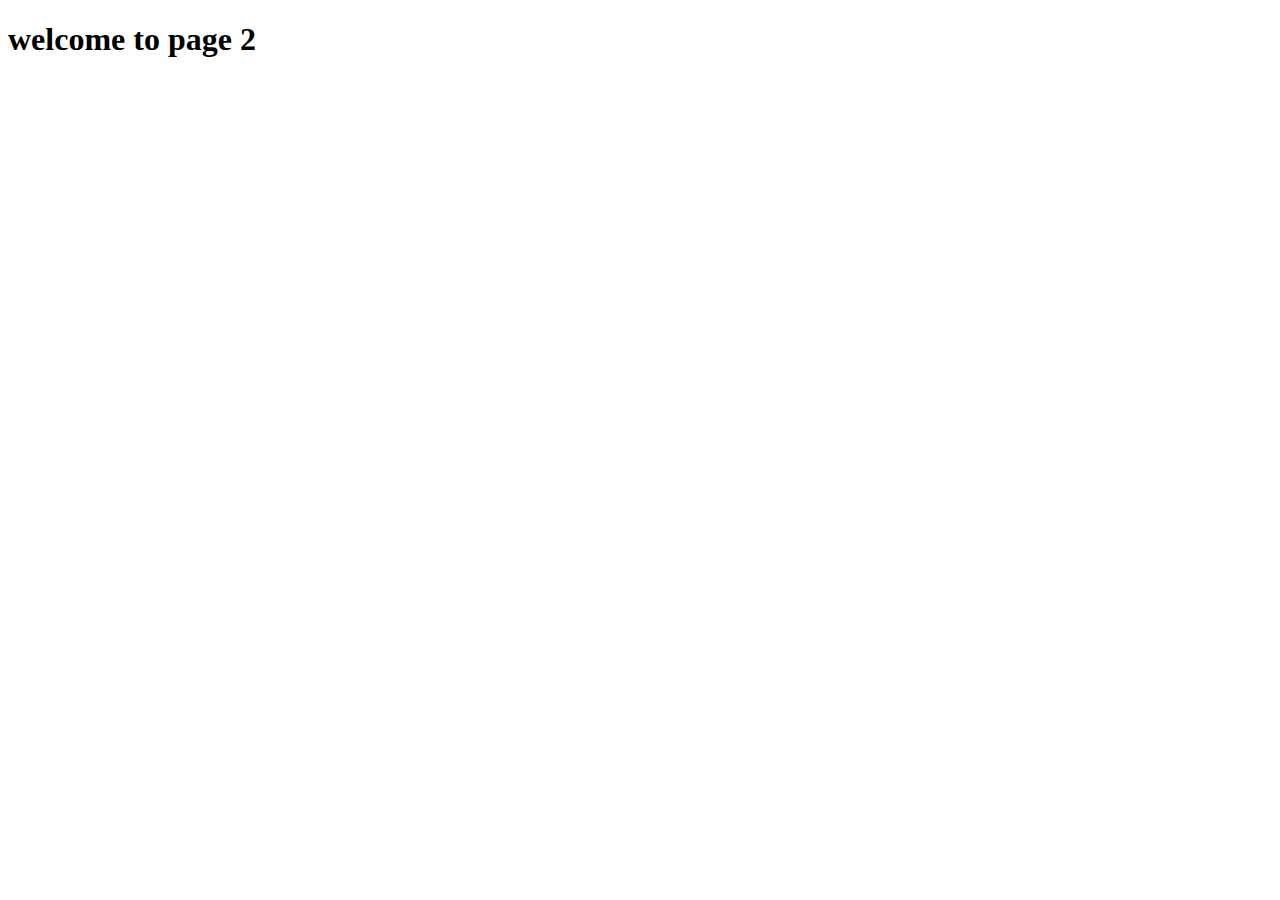
<file: page2.html>
<!DOCTYPE html>
<html>
<head>
    <title>page 2</title>
    <!-- Global site tag (gtag.js) - Google Analytics -->
    <script async src="https://www.googletagmanager.com/gtag/js?id=UA-150847455-1"></script>
    <script>
      window.dataLayer = window.dataLayer || [];
      function gtag(){dataLayer.push(arguments);}
      gtag('js', new Date());

      gtag('config', 'UA-150847455-1');
    </script>
    <!-- AIQUA Push -->
    <script type="text/javascript">
        !function (q, g, r, a, p, h, js) {
            if (q.qg) return;
            js = q.qg = function () {
                js.callmethod ? js.callmethod.call(js, arguments) : js.queue.push(arguments);
            };
            js.queue = [];
            p = g.createElement(r); p.async = !0; p.src = a; h = g.getElementsByTagName(r)[0];
            h.parentNode.insertBefore(p, h);
        }(window, document, 'script', '//cdn.qgr.ph/qgraph.95125409e1db46a88c5c.js');
        qg("event", "redirection_test");
        qg("identify", {"user_id": "test123"})
        console.log("1.", window.qg.queue.length);


        qg('flushUserData', ()=>{
            console.log('flush data');
            document.cookie = "_qg_cm= ;Domain=.aiqua-demo.herokuapp.com;expires = Thu, 01 Jan 1970 00:00:00 GMT";
            window.location.href = "/index.html";
        });

    </script>
</head>
<body>
    <h1>welcome to page 2</h1>
</body>
</html>
</file>
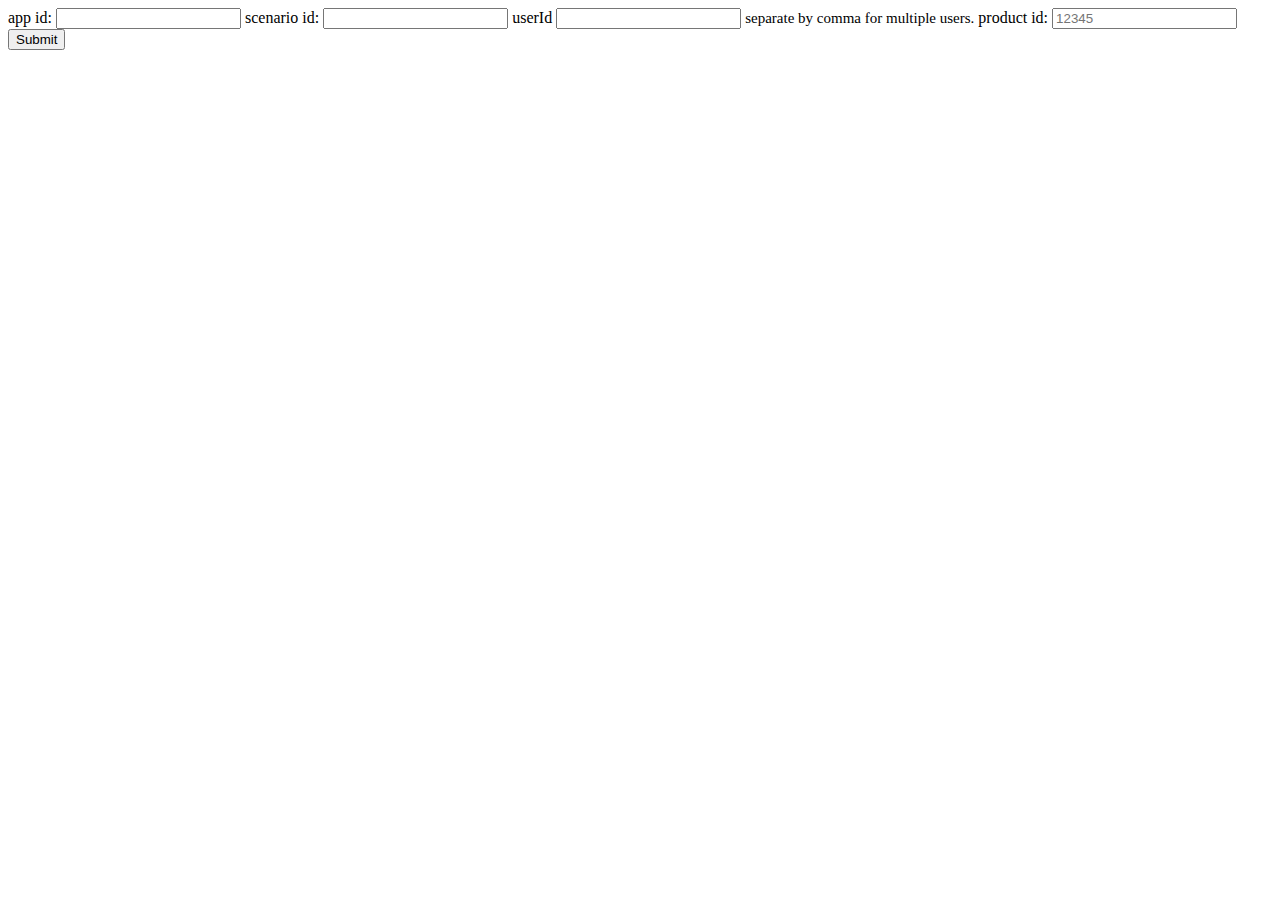
<file: rec_tester.html>
<!DOCTYPE html>
<html>
<head>
    <meta charset="utf-8">
    <meta name="viewport" content="width=device-width, initial-scale=1">
    <title>Rec Tester</title>
    <style type="text/css">
        @keyframes focus {
          from {}
          to {opacity: 60%;}
        }

        h4 {
          flex-basis: 100%;
        }
        #result span {
          /* overflow: visible; */
          color: grey;
          display: none;
        }
        .wrapper {
          /* margin: 3px; */
          flex: 0 0 12%;
          min-width: 120px;
          min-height: 120px;
          max-width: 120px;
          max-height: 120px;
          cursor: pointer;
          background-size: cover;
          display: flex;
          justify-content: center;
          align-items: center;
        }
        .wrapper:hover {
          animation-name: focus;
          animation-duration: 0.5s;
          animation-fill-mode: forwards;
        }

        #result {
          display: flex;
          flex-direction: row;
          flex-wrap: wrap;
          align-items: stretch;
        }

    </style>
</head>
<body>
    <form onsubmit="return render(event);">
        <label>app id:</label>
        <input type="text" name="app_id" value="">
        <label>scenario id:</label>
        <input type="text" name="sce_id" value="">
        <label>userId</label>
        <input type="text" name="userIds" value="">
        <span style="font-size: 15px">separate by comma for multiple users.</span>
        <label>product id:</label>
        <input type="text" name="pid" placeholder="12345">
        <input type="submit" name="submit">
    </form>
    <div id='result'></div>
    <script type="text/javascript">

        function loadDoc(userId, app_id, sce_id, pid) { 
          const xhttp = new XMLHttpRequest();
          const elem = document.querySelector('#result');
          var title = document.createElement('h4');
          title.innerHTML = userId;
          elem.appendChild(title);
          xhttp.onload = function() {
            var result = JSON.parse(this.responseText);
            var items = result['items'];
            items.forEach((item) => {
                var div = document.createElement("div");
              div.className = 'wrapper';
              div.style.backgroundImage = 'url(' + item['image'] + ')';
              var alg = document.createElement("span");
              alg.innerHTML = item['alg'];
              div.appendChild(alg);
              div.onclick = () => {window.open(
                item['url'],
                '_blank' // <- This is what makes it open in a new window.
              );}
              div.addEventListener('mouseover', (e)=> {
                e.target.querySelector('span').style.display='block';
              });
              div.addEventListener('mouseleave', (e)=> {
                e.target.querySelector('span').style.display='none';
              });
              elem.appendChild(div);
            });
          }

          var url = "https://aiqua-intel.prd.c.appier.net/api/v1.0/app/" + app_id + "/scenarios/" + sce_id + "/recommendation?debug=1&uid=" + userId;

          if(pid !== '') {
            url += '&product_id=' + pid
          }

          xhttp.open("GET", url, false);
          xhttp.send();
        }

        function render(e) {
            // clean previous result 
            const elem = document.querySelector('#result');
            elem.innerHTML = '';
            console.log('Rendering rec results.');
            event.preventDefault();
            // change the app_id and scenario id for your test
            const pid = document.querySelector('input[name="pid"]').value;
            const app_id = document.querySelector('input[name="app_id"]').value; // 82f39aa90174145014f9
            const sce_id = document.querySelector('input[name="sce_id"]').value; // 3yngfVZN3S5ZTwQ65aB7Pf
            const userIds = document.querySelector('input[name="userIds"]').value;
            userIds.split(',').forEach((userId) => {
                loadDoc(userId, app_id, sce_id, pid);
            });
        }
        
    </script>
</body>
</html>
</file>
